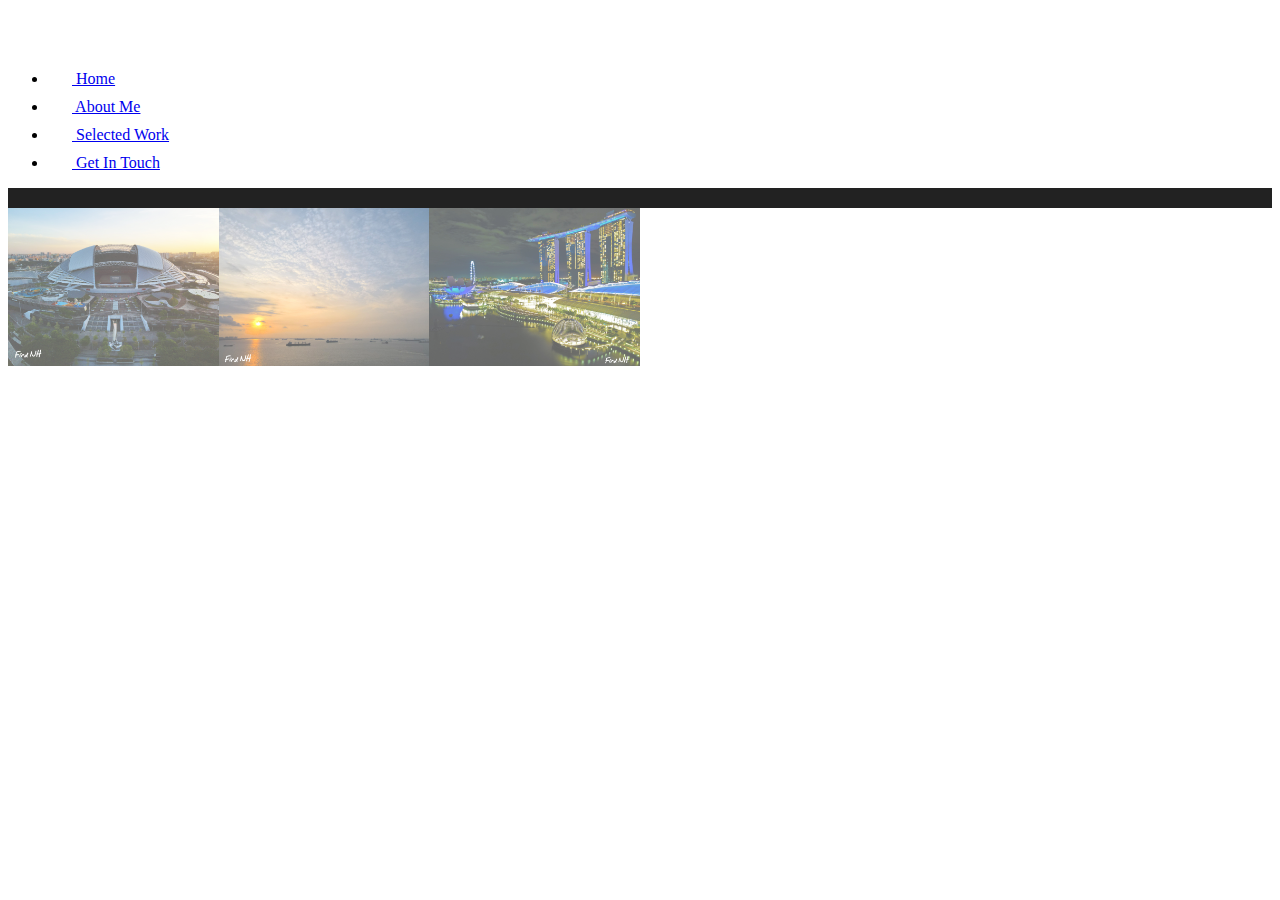
<file: selectedwork.html>
<!DOCTYPE html>
<html>

<head>
 
    <meta charset="utf-8">
    <meta name="viewport" content="width=device-width">
    <title>repl.it</title>
    <link href="https://cdn.jsdelivr.net/npm/bootstrap@5.0.0-beta3/dist/css/bootstrap.min.css" rel="stylesheet" integrity="sha384-eOJMYsd53ii+scO/bJGFsiCZc+5NDVN2yr8+0RDqr0Ql0h+rP48ckxlpbzKgwra6"
     crossorigin="anonymous">
    <script src="https://cdn.jsdelivr.net/npm/bootstrap@5.0.0-beta3/dist/js/bootstrap.bundle.min.js" integrity="sha384-JEW9xMcG8R+pH31jmWH6WWP0WintQrMb4s7ZOdauHnUtxwoG2vI5DkLtS3qm9Ekf"
     crossorigin="anonymous">
    </script>
    <link href="selectedwork.css" rel="stylesheet" type="text/css" />
</head>

<body>
  <div class="px-3 py-2 bg-dark text-white">
      <div class="container">
        <div class="d-flex flex-wrap align-items-center justify-content-center justify-content-lg-start">
          <a href="/" class="d-flex align-items-center my-2 my-lg-0 me-lg-auto text-white text-decoration-none">
            <svg class="bi me-2" width="40" height="32" role="img" aria-label="Bootstrap"><use xlink:href="#bootstrap"></use></svg>
          </a>

          <ul class="nav col-12 col-lg-auto my-2 justify-content-center my-md-0 text-small">
            <li>
              <a href="index.html" class="nav-link text-secondary">
                <svg class="bi d-block mx-auto mb-1" width="24" height="24"><use xlink:href="#home"></use></svg>
                Home
              </a>
            </li>
            <li>
              <a href="aboutme.html" class="nav-link text-white">
                <svg class="bi d-block mx-auto mb-1" width="24" height="24"><use xlink:href="#speedometer2"></use></svg>
                About Me
              </a>
            </li>
            
            <li>
              <a href="selectedwork.html" class="nav-link text-white">
                <svg class="bi d-block mx-auto mb-1" width="24" height="24"><use xlink:href="#grid"></use></svg>
                Selected Work
              </a>
            </li>
            
            <li>
              <a href="getintouch.html" class="nav-link text-white">
                <svg class="bi d-block mx-auto mb-1" width="24" height="24"><use xlink:href="#grid"></use></svg>
                Get In Touch
              </a>
            </li>
          </ul>
        </div>
      </div>
    </div><!-- Container for the image gallery -->
<div class="container">

  <!-- Full-width images with number text -->
  <div class="mySlides">
    <div class="numbertext">1 / 3</div>
      <img src="nationalstadium.jpg" style="width:100%">
  </div>

  <div class="mySlides">
    <div class="numbertext">2 / 3</div>
      <img src="sunrise.jpg" style="width:100%">
  </div>

  <div class="mySlides">
    <div class="numbertext">3 / 3</div>
      <img src="mbs.jpg" style="width:100%">
  </div>


  <!-- Next and previous buttons -->
  <a class="prev" onclick="plusSlides(-1)">&#10094;</a>
  <a class="next" onclick="plusSlides(1)">&#10095;</a>

  <!-- Image text -->
  <div class="caption-container">
    <p id="caption"></p>
  </div>

  <!-- Thumbnail images -->
  <div class="row">
    <div class="column">
      <img class="demo cursor" src="nationalstadium.jpg" style="width:100%" onclick="currentSlide(1)" alt="Singapore's National Stadium">
    </div>
    <div class="column">
      <img class="demo cursor" src="sunrise.jpg" style="width:100%" onclick="currentSlide(2)" alt="Sunrise">
    </div>
    <div class="column">
      <img class="demo cursor" src="mbs.jpg" style="width:100%" onclick="currentSlide(3)" alt="Marina Bay">
    </div>
    
  </div>
</div>
</file>
<file: selectedwork.css>
* {
  box-sizing: border-box;
}

/* Position the image container (needed to position the left and right arrows) */
.container {
  position: relative;
}

/* Hide the images by default */
.mySlides {
  display: none;
}

/* Add a pointer when hovering over the thumbnail images */
.cursor {
  cursor: pointer;
}

/* Next & previous buttons */
.prev,
.next {
  cursor: pointer;
  position: absolute;
  top: 40%;
  width: auto;
  padding: 16px;
  margin-top: -50px;
  color: white;
  font-weight: bold;
  font-size: 20px;
  border-radius: 0 3px 3px 0;
  user-select: none;
  -webkit-user-select: none;
}

/* Position the "next button" to the right */
.next {
  right: 0;
  border-radius: 3px 0 0 3px;
}

/* On hover, add a black background color with a little bit see-through */
.prev:hover,
.next:hover {
  background-color: rgba(0, 0, 0, 0.8);
}

/* Number text (1/3 etc) */
.numbertext {
  color: #f2f2f2;
  font-size: 12px;
  padding: 8px 12px;
  position: absolute;
  top: 0;
}

/* Container for image text */
.caption-container {
  text-align: center;
  background-color: #222;
  padding: 2px 16px;
  color: white;
}

.row:after {
  content: "";
  display: table;
  clear: both;
}

/* Six columns side by side */
.column {
  float: left;
  width: 16.66%;
}

/* Add a transparency effect for thumnbail images */
.demo {
  opacity: 0.6;
}

.active,
.demo:hover {
  opacity: 1;
}
</file>
